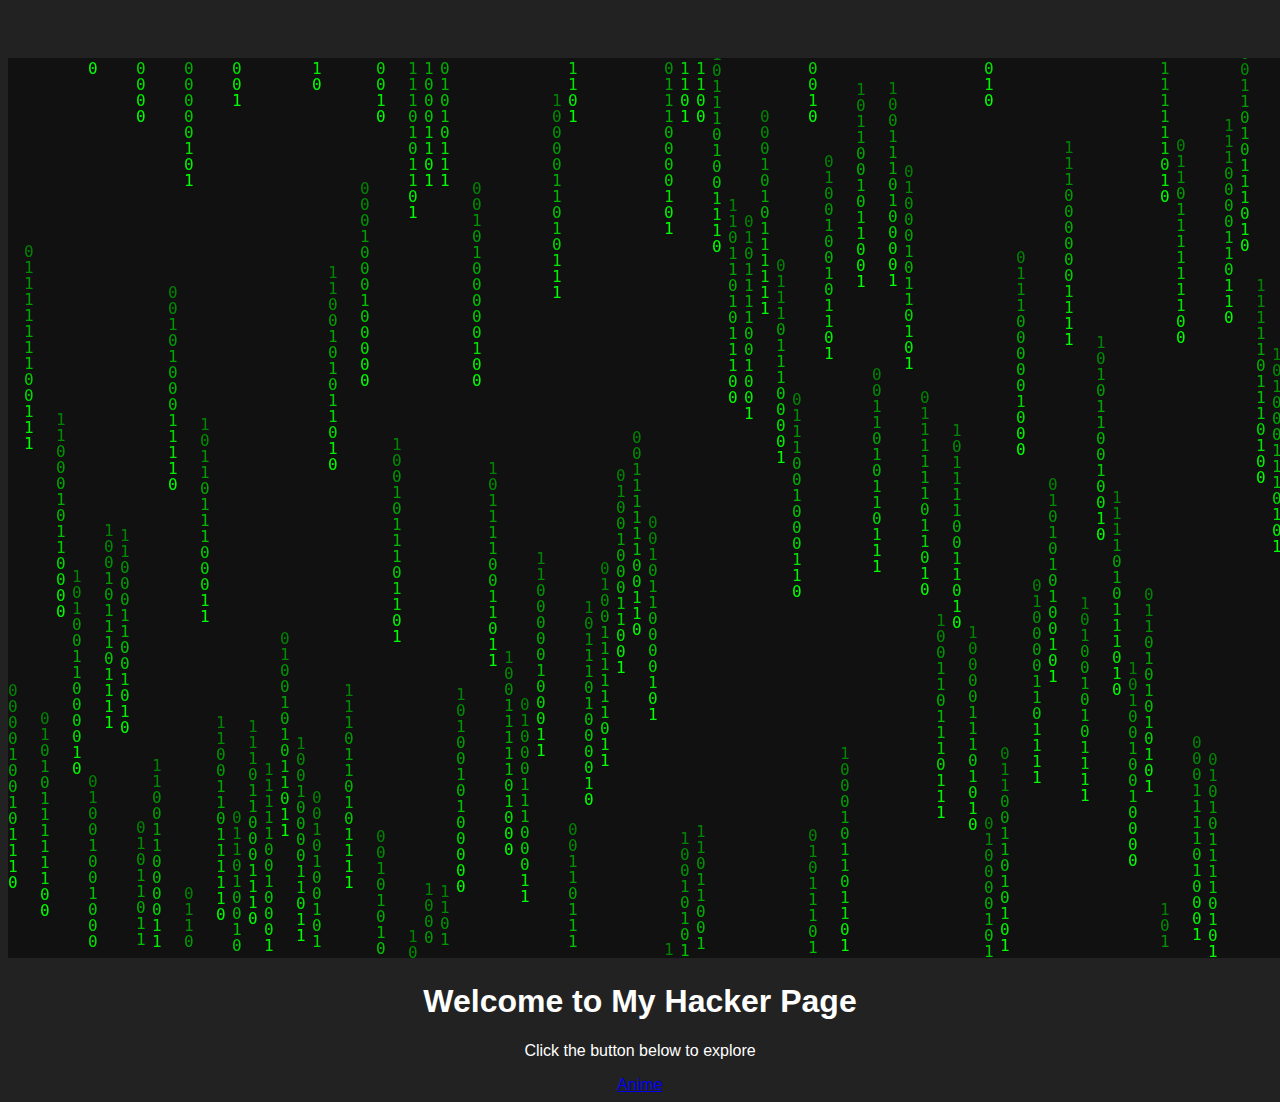
<file: index.html>
<!DOCTYPE html>
<html>
<head>
  <title>Hacker Page</title>
  <link rel="stylesheet" href="style.css">
</head>
<body>

  <canvas id="hackerCanvas"></canvas>

  <div class="content">
    <h1>Welcome to My Hacker Page</h1>
    <p>Click the button below to explore</p>

    <!-- BUTTON -->
    <a href="main.html" class="btn">Anime</a>
  </div>

  <script src="script.js"></script>
</body>
</html>
</file>
<file: style.css>
body {
  background-color: #222; /* dark background */
  color: white;           /* text color */
  font-family: Arial, sans-serif;
  text-align: center;
  padding-top: 50px;
}

button {
  padding: 10px 20px;
  font-size: 16px;
  cursor: pointer;
  background-color: #ff6600;
  border: none;
  color: white;
  border-radius: 5px;
}
</file>
